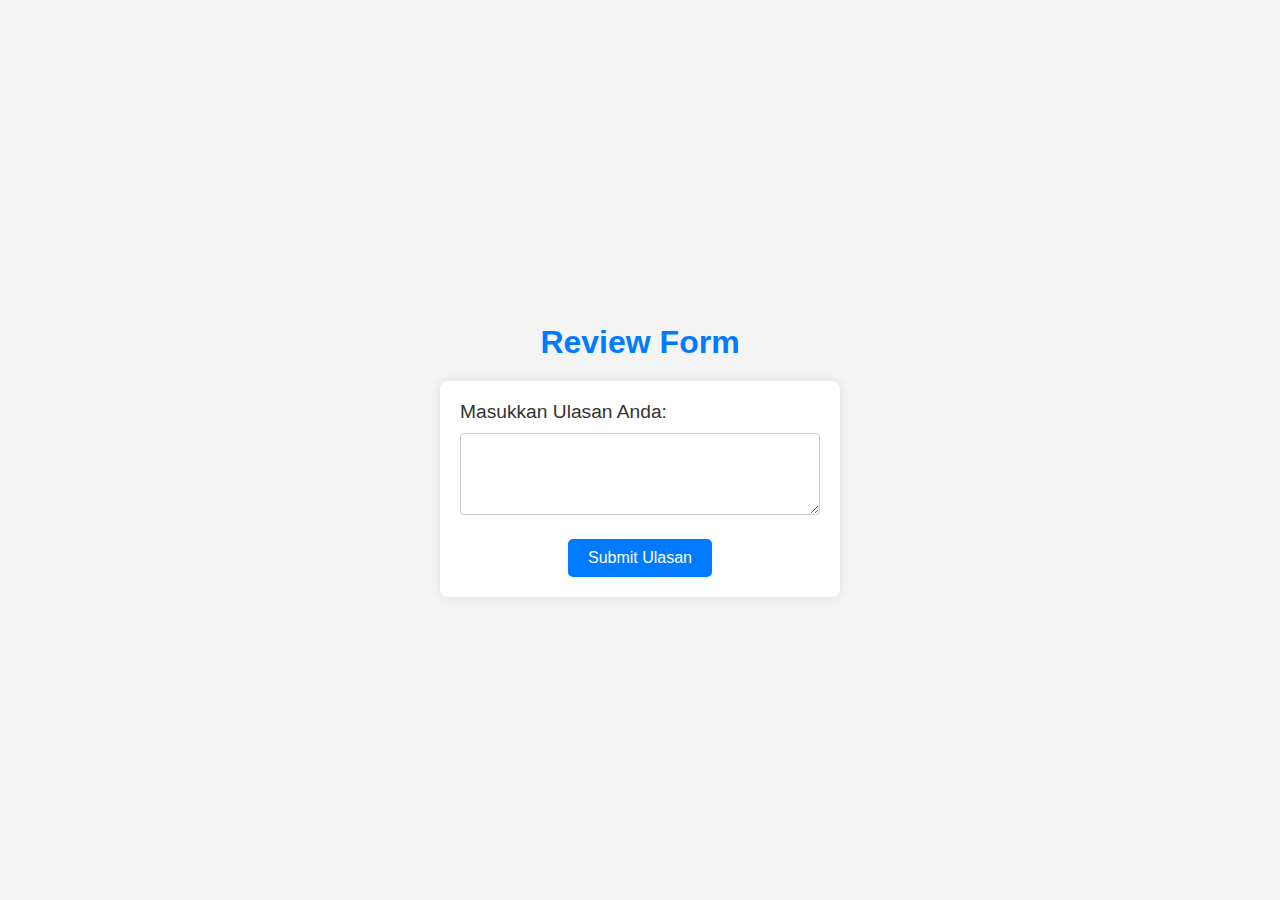
<file: templates/review_form.html>
<!DOCTYPE html>
<html lang="en">
<head>
    <meta charset="UTF-8">
    <meta name="viewport" content="width=device-width, initial-scale=1.0">
    <title>Review Form</title>
    <style>
        body {
            font-family: 'Arial', sans-serif;
            background-color: #f4f4f4;
            color: #333;
            margin: 0;
            padding: 0;
            display: flex;
            flex-direction: column;
            align-items: center;
            justify-content: center;
            height: 100vh;
        }

        h1 {
            color: #007BFF;
            margin-bottom: 20px;
        }

        form {
            width: 100%;
            max-width: 400px;
            background-color: #fff;
            padding: 20px;
            border-radius: 8px;
            box-shadow: 0 0 10px rgba(0, 0, 0, 0.1);
            box-sizing: border-box;
        }

        label {
            font-size: 1.2em;
            margin-bottom: 10px;
            display: block;
        }

        textarea {
            width: 100%;
            padding: 10px;
            margin-bottom: 20px;
            box-sizing: border-box;
            border: 1px solid #ccc;
            border-radius: 4px;
            resize: vertical;
        }

        button {
            background-color: #007BFF;
            color: #fff;
            padding: 10px 20px;
            font-size: 1em;
            cursor: pointer;
            border: none;
            border-radius: 5px;
            display: block;
            margin: 0 auto;
        }

        button:hover {
            background-color: #0056b3;
        }
    </style>
</head>
<body>
    <h1>Review Form</h1>

    <form action="/submit_review" method="post">
        <label for="reviewText">Masukkan Ulasan Anda:</label>
        <textarea id="reviewText" name="review" rows="4" cols="50" required></textarea>

        <button type="submit">Submit Ulasan</button>
    </form>
</body>
</html>
</file>
